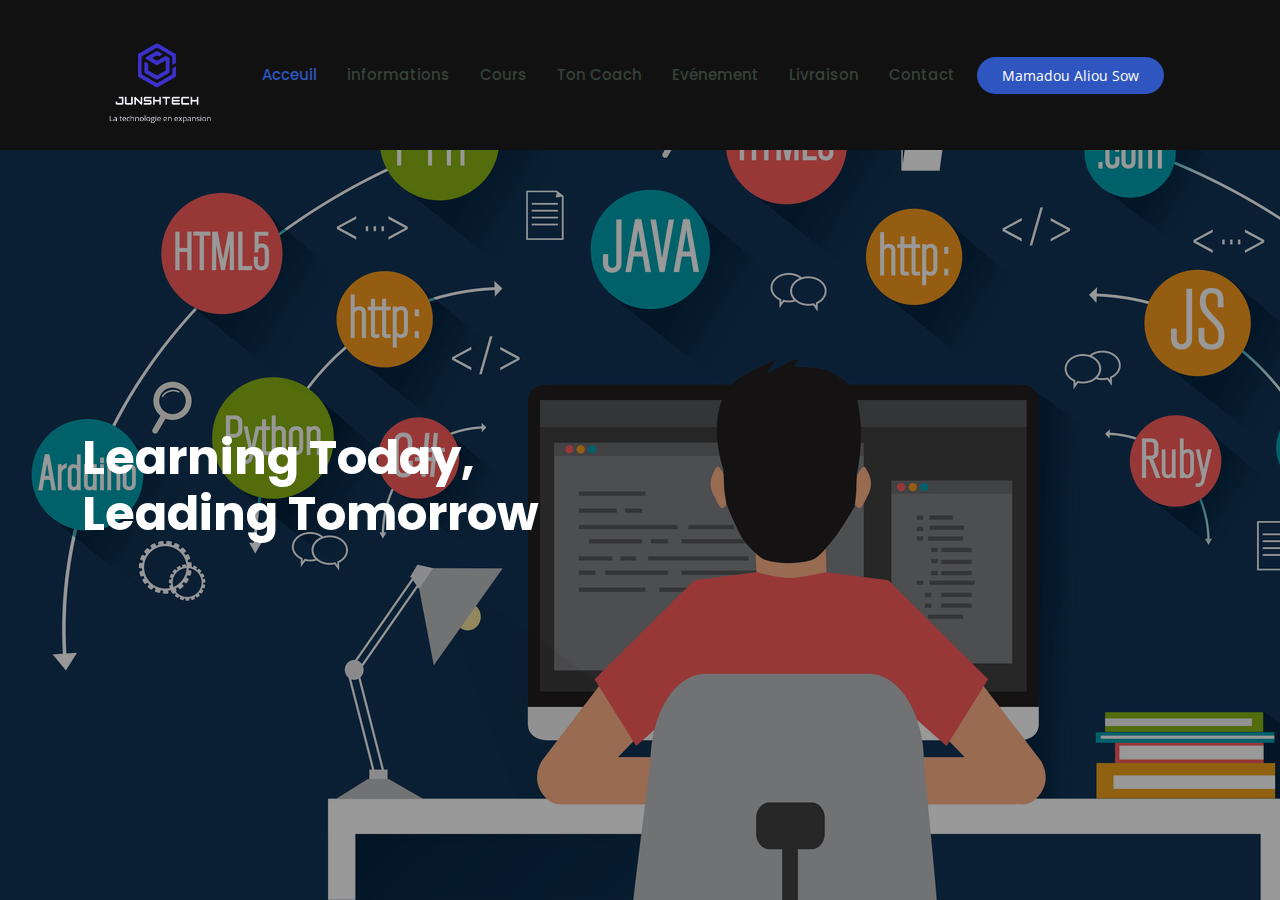
<file: index.html>
<!DOCTYPE html>
<html lang="en">

<head>
  <meta charset="utf-8">
  <meta content="width=device-width, initial-scale=1.0" name="viewport">

  <title>Junsh Academie</title>
  <meta content="" name="description">
  <meta content="" name="keywords">

  <!-- Favicons -->
  <link href="assets/img/JunshTech Logo.png" rel="icon">
  

  <!-- Google Fonts -->
  <link href="https://fonts.googleapis.com/css?family=Open+Sans:300,300i,400,400i,600,600i,700,700i|Raleway:300,300i,400,400i,500,500i,600,600i,700,700i|Poppins:300,300i,400,400i,500,500i,600,600i,700,700i" rel="stylesheet">

  <!-- Vendor CSS Files -->
  <link href="assets/vendor/animate.css/animate.min.css" rel="stylesheet">
  <link href="assets/vendor/aos/aos.css" rel="stylesheet">
  <link href="assets/vendor/bootstrap/css/bootstrap.min.css" rel="stylesheet">
  <link href="assets/vendor/bootstrap-icons/bootstrap-icons.css" rel="stylesheet">
  <link href="assets/vendor/boxicons/css/boxicons.min.css" rel="stylesheet">
  <link href="assets/vendor/remixicon/remixicon.css" rel="stylesheet">
  <link href="assets/vendor/swiper/swiper-bundle.min.css" rel="stylesheet">

  <!-- Template Main CSS File -->
  <link href="assets/css/style.css" rel="stylesheet">

  
</head>

<body>

  <!-- ======= Header ======= -->
  <header id="header" class="fixed-top ">
    <div class="container d-flex align-items-center"> 
      <h1 class="logo"><a href="index.html"><img src="assets/img/logo.png" alt="" class="img-fluid"></a></h1>   
      <nav id="navbar" class="navbar">
        <ul>
          <li><a class="active" href="index.html">Acceuil</a></li>
          <li><a href="about.html">informations</a></li>
          <li><a href="courses.html">Cours</a></li>
          <li><a href="trainers.html">Ton Coach</a></li>
          <li><a href="events.html">Evénement</a></li>
          <li><a href="livraison.html">Livraison</a></li>
          <li><a href="contact.html">Contact</a></li>
        </ul>
        <i class="bi bi-list mobile-nav-toggle"></i>
      </nav><!-- .navbar -->

      <a href="about.html" class="get-started-btn">Mamadou Aliou Sow</a>

    </div>
  </header><!-- End Header -->

  <!-- ======= Hero Section ======= -->
  <section id="hero" class="d-flex justify-content-center align-items-center">
    <div class="container position-relative" data-aos="zoom-in" data-aos-delay="100">
      <h1>Learning Today,<br>Leading Tomorrow</h1>
      
    </div>
  </section>
  <!-- End Hero -->

  <main id="main">

  <!-- Vendor JS Files -->
  <script src="assets/vendor/purecounter/purecounter.js"></script>
  <script src="assets/vendor/aos/aos.js"></script>
  <script src="assets/vendor/bootstrap/js/bootstrap.bundle.min.js"></script>
  <script src="assets/vendor/swiper/swiper-bundle.min.js"></script>
  <script src="assets/vendor/php-email-form/validate.js"></script>

  <!-- Template Main JS File -->
  <script src="assets/js/main.js"></script>

</body>

</html>
</file>
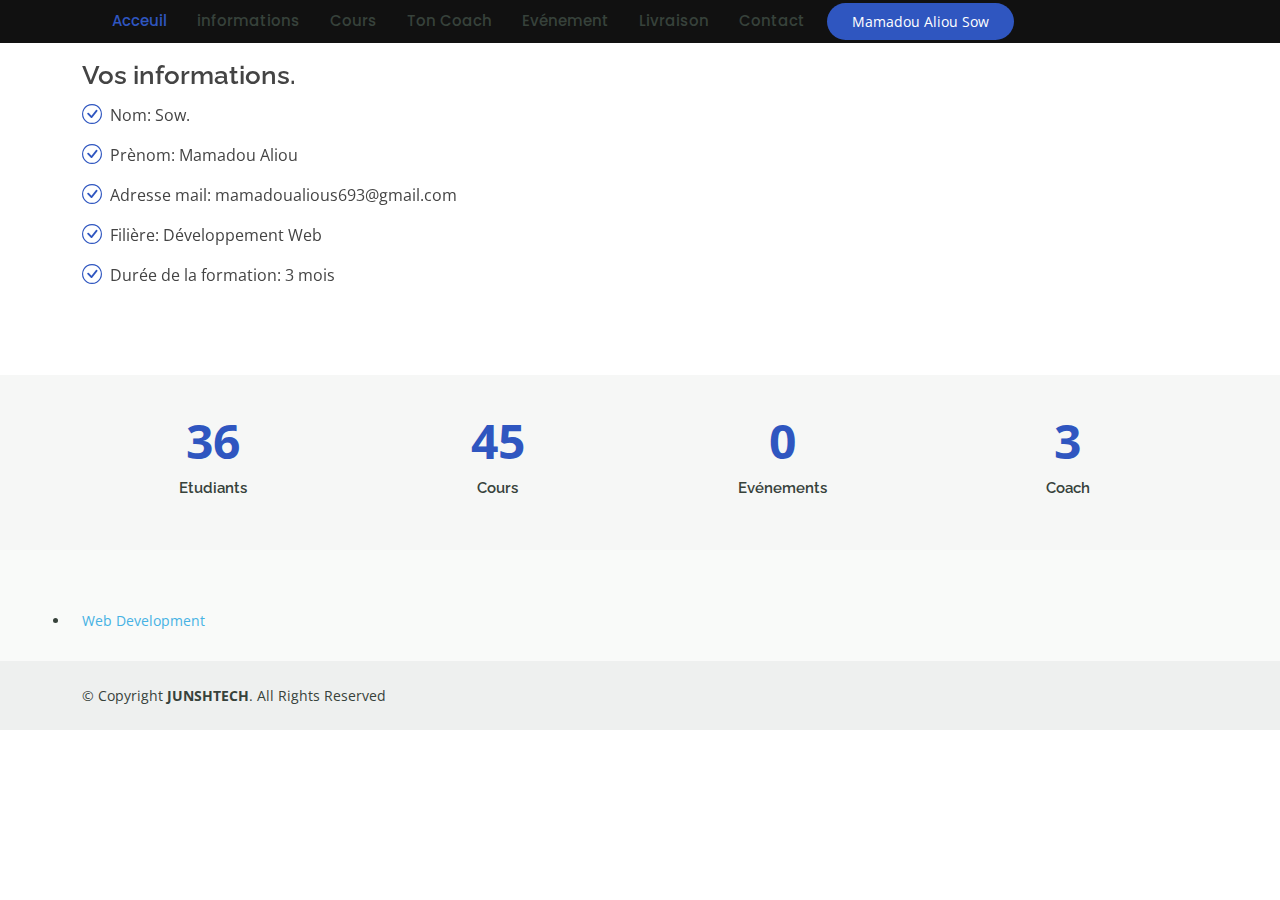
<file: about.html>
<!DOCTYPE html>
<html lang="en">

<head>
  <meta charset="utf-8">
  <meta content="width=device-width, initial-scale=1.0" name="viewport">

  <title>Informations</title>
  <meta content="" name="description">
  <meta content="" name="keywords">

  <!-- Favicons -->
  <link href="assets/img/JunshTech Logo.png" rel="icon">

  <!-- Google Fonts -->
  <link href="https://fonts.googleapis.com/css?family=Open+Sans:300,300i,400,400i,600,600i,700,700i|Raleway:300,300i,400,400i,500,500i,600,600i,700,700i|Poppins:300,300i,400,400i,500,500i,600,600i,700,700i" rel="stylesheet">

  <!-- Vendor CSS Files -->
  <link href="assets/vendor/animate.css/animate.min.css" rel="stylesheet">
  <link href="assets/vendor/aos/aos.css" rel="stylesheet">
  <link href="assets/vendor/bootstrap/css/bootstrap.min.css" rel="stylesheet">
  <link href="assets/vendor/bootstrap-icons/bootstrap-icons.css" rel="stylesheet">
  <link href="assets/vendor/boxicons/css/boxicons.min.css" rel="stylesheet">
  <link href="assets/vendor/remixicon/remixicon.css" rel="stylesheet">
  <link href="assets/vendor/swiper/swiper-bundle.min.css" rel="stylesheet">

  <!-- Template Main CSS File -->
  <link href="assets/css/style.css" rel="stylesheet">

  </head>

<body>

  <!-- ======= Header ======= -->
  <header id="header" class="fixed-top ">
    <div class="container d-flex align-items-center"> 
        
      <nav id="navbar" class="navbar">
        <ul>
          <li><a class="active" href="index.html">Acceuil</a></li>
          <li><a href="about.html">informations</a></li>
          <li><a href="courses.html">Cours</a></li>
          <li><a href="trainers.html">Ton Coach</a></li>
          <li><a href="events.html">Evénement</a></li>
          <li><a href="livraison.html">Livraison</a></li>
          <li><a href="contact.html">Contact</a></li>
        </ul>
        <i class="bi bi-list mobile-nav-toggle"></i>
      </nav><!-- .navbar -->

      <a href="about.html" class="get-started-btn">Mamadou Aliou Sow</a>

    </div>
  </header><!-- End Header -->

  <main id="main">
    

    <!-- ======= About Section ======= -->
    <section id="about" class="about">
      <div class="container" data-aos="fade-up">

        <div class="row">
          <div class="col-lg-6 order-1 order-lg-2" data-aos="fade-left" data-aos-delay="100">
            
          </div>
          <div class="col-lg-6 pt-4 pt-lg-0 order-2 order-lg-1 content">
            <h3>Vos informations.</h3>
            
            <ul>
              <li><i class="bi bi-check-circle"></i> Nom: Sow.</li>
              <li><i class="bi bi-check-circle"></i> Prènom: Mamadou Aliou</li>
              <li><i class="bi bi-check-circle"></i> Adresse mail: mamadoualious693@gmail.com</li>
              <li><i class="bi bi-check-circle"></i> Filière: Développement Web</li>
              <li><i class="bi bi-check-circle"></i> Durée de la formation: 3 mois</li>
            </ul>

          </div>
        </div>

      </div>
    </section><!-- End About Section -->

    <!-- ======= Counts Section ======= -->
    <section id="counts" class="counts section-bg">
      <div class="container">

        <div class="row counters">

          <div class="col-lg-3 col-6 text-center">
            <span data-purecounter-start="0" data-purecounter-end="50" data-purecounter-duration="1" class="purecounter"></span>
            <p>Etudiants</p>
          </div>

          <div class="col-lg-3 col-6 text-center">
            <span data-purecounter-start="0" data-purecounter-end="64" data-purecounter-duration="1" class="purecounter"></span>
            <p>Cours</p>
          </div>

          <div class="col-lg-3 col-6 text-center">
            <span data-purecounter-start="0" data-purecounter-end="0" data-purecounter-duration="1" class="purecounter"></span>
            <p>Evénements</p>
          </div>

          <div class="col-lg-3 col-6 text-center">
            <span data-purecounter-start="0" data-purecounter-end="04" data-purecounter-duration="1" class="purecounter"></span>
            <p>Coach</p>
          </div>

        </div>

      </div>
    </section><!-- End Counts Section -->


  </main><!-- End #main -->

  <!-- ======= Footer ======= -->
  <footer id="footer">

    <div class="footer-top">
      <div class="container">
        <div class="row">

              <li></i> <a href="#">Web Development</a></li>
             
            </ul>
          </div>
        </div>
      </div>
    </div>

    <div class="container d-md-flex py-4">

      <div class="me-md-auto text-center text-md-start">
        <div class="copyright">
          &copy; Copyright <strong><span>JUNSHTECH</span></strong>. All Rights Reserved
        </div>
       
      </div>
      
    </div>
  </footer>
  <!-- End Footer -->

  <div id="preloader"></div>
  <a href="#" class="back-to-top d-flex align-items-center justify-content-center"><i class="bi bi-arrow-up-short"></i></a>

  <!-- Vendor JS Files -->
  <script src="assets/vendor/purecounter/purecounter.js"></script>
  <script src="assets/vendor/aos/aos.js"></script>
  <script src="assets/vendor/bootstrap/js/bootstrap.bundle.min.js"></script>
  <script src="assets/vendor/swiper/swiper-bundle.min.js"></script>
  <script src="assets/vendor/php-email-form/validate.js"></script>

  <!-- Template Main JS File -->
  <script src="assets/js/main.js"></script>

</body>

</html>
</file>
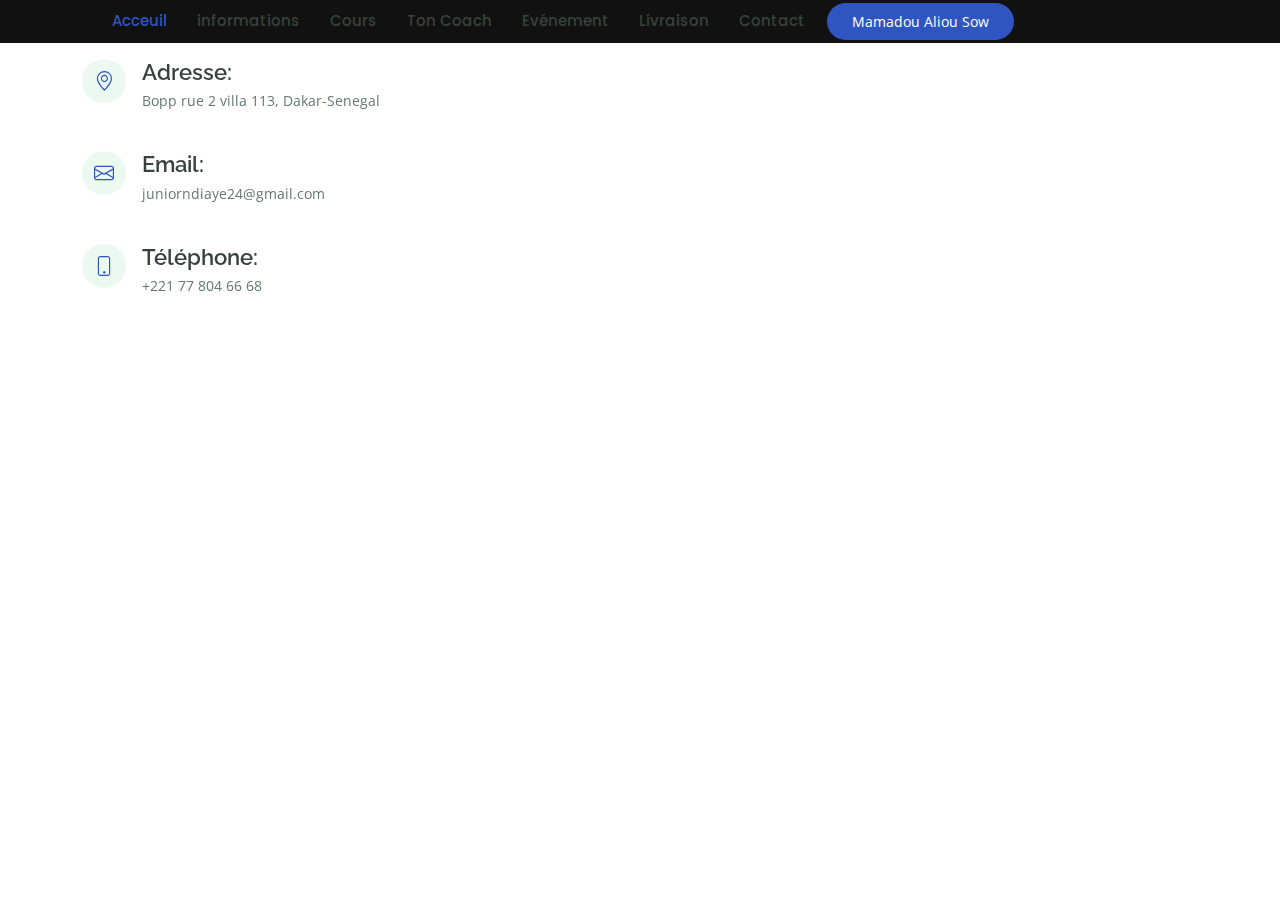
<file: contact.html>
<!DOCTYPE html>
<html lang="en">

<head>
  <meta charset="utf-8">
  <meta content="width=device-width, initial-scale=1.0" name="viewport">

  <title>Contacts</title>
  <meta content="" name="description">
  <meta content="" name="keywords">

  <!-- Favicons -->
  <link href="assets/img/JunshTech Logo.png" rel="icon">

  <!-- Google Fonts -->
  <link href="https://fonts.googleapis.com/css?family=Open+Sans:300,300i,400,400i,600,600i,700,700i|Raleway:300,300i,400,400i,500,500i,600,600i,700,700i|Poppins:300,300i,400,400i,500,500i,600,600i,700,700i" rel="stylesheet">

  <!-- Vendor CSS Files -->
  <link href="assets/vendor/animate.css/animate.min.css" rel="stylesheet">
  <link href="assets/vendor/aos/aos.css" rel="stylesheet">
  <link href="assets/vendor/bootstrap/css/bootstrap.min.css" rel="stylesheet">
  <link href="assets/vendor/bootstrap-icons/bootstrap-icons.css" rel="stylesheet">
  <link href="assets/vendor/boxicons/css/boxicons.min.css" rel="stylesheet">
  <link href="assets/vendor/remixicon/remixicon.css" rel="stylesheet">
  <link href="assets/vendor/swiper/swiper-bundle.min.css" rel="stylesheet">

  <!-- Template Main CSS File -->
  <link href="assets/css/style.css" rel="stylesheet">

  
</head>

<body>

  <!-- ======= Header ======= -->
  <header id="header" class="fixed-top ">
    <div class="container d-flex align-items-center"> 
      <nav id="navbar" class="navbar">
        <ul>
          <li><a class="active" href="index.html">Acceuil</a></li>
          <li><a href="about.html">informations</a></li>
          <li><a href="courses.html">Cours</a></li>
          <li><a href="trainers.html">Ton Coach</a></li>
          <li><a href="events.html">Evénement</a></li>
          <li><a href="livraison.html">Livraison</a></li>
          <li><a href="contact.html">Contact</a></li>
        </ul>
        <i class="bi bi-list mobile-nav-toggle"></i>
      </nav>
      <!-- .navbar -->

      <a href="about.html" class="get-started-btn">Mamadou Aliou Sow</a>

    </div>
  </header><!-- End Header -->

  <main id="main">

    <!-- ======= Contact Section ======= -->
    <section id="contact" class="contact">
      <div class="container" data-aos="fade-up">

        <div class="section-title">
          <h2>Contact</h2>
        </div>

        <div class="row">

          <div class="col-lg-5 d-flex align-items-stretch">
            <div class="info">
              <div class="address">
                <i class="bi bi-geo-alt"></i>
                <h4>Adresse:</h4>
                <p>Bopp rue 2 villa 113, Dakar-Senegal</p>
              </div>

              <div class="email">
                <i class="bi bi-envelope"></i>
                <h4>Email:</h4>
                <p>juniorndiaye24@gmail.com</p>
              </div>

              <div class="phone">
                <i class="bi bi-phone"></i>
                <h4>Téléphone:</h4>
                <p>+221 77 804 66 68</p>
              </div>

              <iframe src="https://www.google.com/maps/embed?pb=!1m18!1m12!1m3!1d964.7865802917431!2d-17.45043322718941!3d14.704316140322822!2m3!1f0!2f0!3f0!3m2!1i1024!2i768!4f13.1!3m3!1m2!1s0xec172ea2f953521%3A0x65c53f0b04f6fe6e!2zMTTCsDQyJzE2LjQiTiAxN8KwMjcnMDIuMSJX!5e0!3m2!1sfr!2ssn!4v1644578681383!5m2!1sfr!2ssn" frameborder="0" style="border:0; width: 100%; height: 290px;" allowfullscreen></iframe>
            </div>

          </div>

          

        </div>

      </div>
    </section><!-- End Contact Section -->
  <!-- Vendor JS Files -->
  <script src="assets/vendor/purecounter/purecounter.js"></script>
  <script src="assets/vendor/aos/aos.js"></script>
  <script src="assets/vendor/bootstrap/js/bootstrap.bundle.min.js"></script>
  <script src="assets/vendor/swiper/swiper-bundle.min.js"></script>
  <script src="assets/vendor/php-email-form/validate.js"></script>

  <!-- Template Main JS File -->
  <script src="assets/js/main.js"></script>

</body>

</html>
</file>
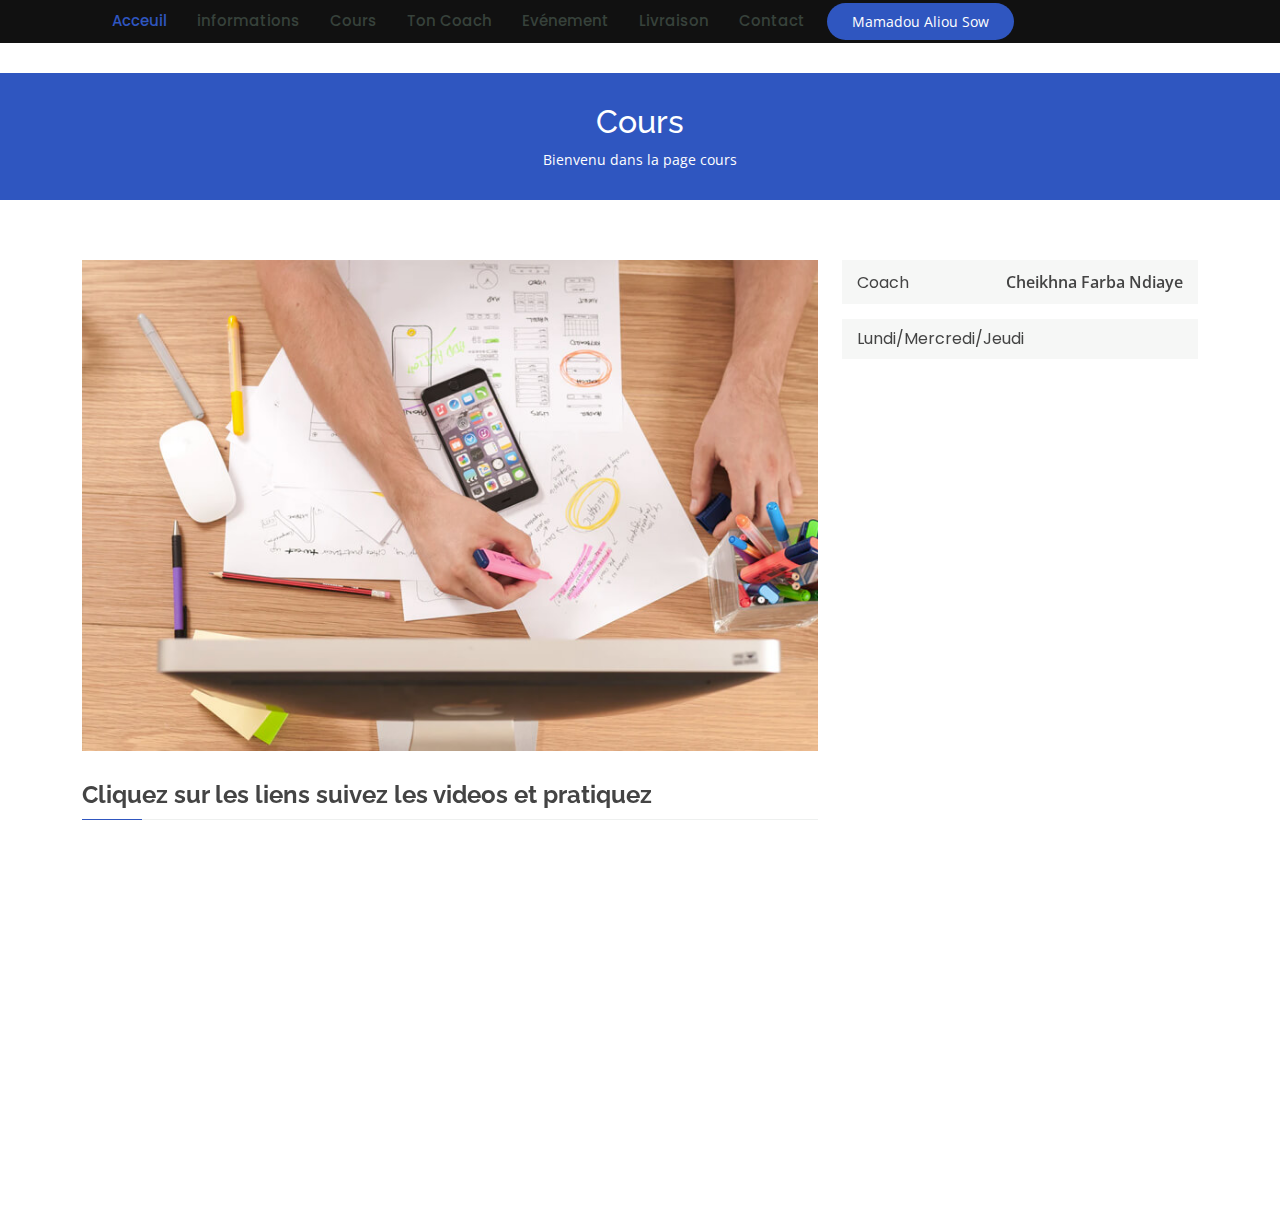
<file: course-details.html>
<!DOCTYPE html>
<html lang="en">

<head>
  <meta charset="utf-8">
  <meta content="width=device-width, initial-scale=1.0" name="viewport">

  <title>Cours</title>
  <meta content="" name="description">
  <meta content="" name="keywords">

  <!-- Favicons -->
  <link href="assets/img/JunshTech Logo.png" rel="icon">

  <!-- Google Fonts -->
  <link href="https://fonts.googleapis.com/css?family=Open+Sans:300,300i,400,400i,600,600i,700,700i|Raleway:300,300i,400,400i,500,500i,600,600i,700,700i|Poppins:300,300i,400,400i,500,500i,600,600i,700,700i" rel="stylesheet">

  <!-- Vendor CSS Files -->
  <link href="assets/vendor/animate.css/animate.min.css" rel="stylesheet">
  <link href="assets/vendor/aos/aos.css" rel="stylesheet">
  <link href="assets/vendor/bootstrap/css/bootstrap.min.css" rel="stylesheet">
  <link href="assets/vendor/bootstrap-icons/bootstrap-icons.css" rel="stylesheet">
  <link href="assets/vendor/boxicons/css/boxicons.min.css" rel="stylesheet">
  <link href="assets/vendor/remixicon/remixicon.css" rel="stylesheet">
  <link href="assets/vendor/swiper/swiper-bundle.min.css" rel="stylesheet">

  <!-- Template Main CSS File -->
  <link href="assets/css/style.css" rel="stylesheet">

  
</head>

<body>

  <!-- ======= Header ======= -->
  <header id="header" class="fixed-top ">
    <div class="container d-flex align-items-center"> 
      <nav id="navbar" class="navbar">
        <ul>
          <li><a class="active" href="index.html">Acceuil</a></li>
          <li><a href="about.html">informations</a></li>
          <li><a href="courses.html">Cours</a></li>
          <li><a href="trainers.html">Ton Coach</a></li>
          <li><a href="events.html">Evénement</a></li>
          <li><a href="livraison.html">Livraison</a></li>
          <li><a href="contact.html">Contact</a></li>
        </ul>
        <i class="bi bi-list mobile-nav-toggle"></i>
      </nav><!-- .navbar -->

      <a href="about.html" class="get-started-btn">Mamadou Aliou Sow</a>

    </div>
  </header><!-- End Header -->


  <main id="main">

    <!-- ======= Breadcrumbs ======= -->
    <div class="breadcrumbs" data-aos="fade-in">
      <div class="container">
        <h2>Cours</h2>
        <p>Bienvenu dans la page cours</p>
      </div>
    </div>
    <!-- End Breadcrumbs -->

    <!-- ======= Cource Details Section ======= -->
    <section id="course-details" class="course-details">
      <div class="container" data-aos="fade-up">

        <div class="row">
          <div class="col-lg-8">
            <img src="assets/img/course-details.jpg" class="img-fluid" alt="">
            <h3>Cliquez sur les liens suivez les videos et pratiquez</h3>
            
          </div>
          <div class="col-lg-4">

            <div class="course-info d-flex justify-content-between align-items-center">
              <h5>Coach</h5>
              <p>Cheikhna Farba Ndiaye</p>
            </div>

            <div class="course-info d-flex justify-content-between align-items-center">
              <h5>Lundi/Mercredi/Jeudi</h5>
             
            </div>

          </div>
        </div>

      </div>
    </section>
    <!-- End Cource Details Section -->

    <!-- ======= Cource Details Tabs Section ======= -->
    <section id="cource-details-tabs" class="cource-details-tabs">
      <div class="container" data-aos="fade-up">

        <div class="row">
          <div class="col-lg-3">
            <ul class="nav nav-tabs flex-column">
              <li class="nav-item">
                <a class="nav-link active show" data-bs-toggle="tab" href="#tab-1">Bases HTML</a>
              </li>
              <li class="nav-item">
                <a class="nav-link" data-bs-toggle="tab" href="#tab-2">Base en CSS</a>
              </li>
              <li class="nav-item">
                <a class="nav-link" data-bs-toggle="tab" href="#tab-3">Pratique HTML/CSS</a>
              </li>
              <li class="nav-item">
                <a class="nav-link" data-bs-toggle="tab" href="#tab-4">Bootstrap</a>
              </li>
              <li class="nav-item">
                <a class="nav-link" data-bs-toggle="tab" href="#tab-5">Pratique Général</a>
              </li>
            </ul>
          </div>
          <div class="col-lg-9 mt-4 mt-lg-0">
            <div class="tab-content">
              <div class="tab-pane active show" id="tab-1">
                <div class="row">
                  <div class="col-lg-8 details order-2 order-lg-1">
                    <h3>Cours sur les Bases de HTML5 et CSS3<br>
                     <p>Durée: 100h</p>
                     <p class="tity">  Suivre ce tutoriel et reproduire tous les exercices ; créer un quiz de 100 questions à la fin du cours</p> 
                    <a href="coursvid.html">Le cours</a>  </h3>
                  </div>
                  <div class="col-lg-4 text-center order-1 order-lg-2">
                    <img src="assets/img/course-details-tab-1.png" alt="" class="img-fluid">
                  </div>
                </div>
              </div>
              <div class="tab-pane" id="tab-2">
                <div class="row">
                  <div class="col-lg-8 details order-2 order-lg-1">
                    <h3>Apprendre le CSS au complet</h3>
                    <p class="fst-italic"> <a href="https://www.youtube.com/watch?v=HDobHQfbRbo">Le Cours au complet</a></p>
                  </div>
                  <div class="col-lg-4 text-center order-1 order-lg-2">
                    <img src="assets/img/course-details-tab-2.png" alt="" class="img-fluid">
                  </div>
                </div>
              </div>
              <div class="tab-pane" id="tab-3">
                <div class="row">
                  <div class="col-lg-8 details order-2 order-lg-1">
                    <h3>Excercer en Html/CSS</h3>
                    <p class="fst-italic"> <a href="https://www.bitdegree.org/courses/coding-for-beginners-space-doggos">Exercices</a> </p>
                    <p>A la fin de cet exercice vous serez en capacité de mieux coder avec les deux premier language de programmation.</p>
                  </div>
                  <div class="col-lg-4 text-center order-1 order-lg-2">
                    <img src="assets/img/course-details-tab-3.png" alt="" class="img-fluid">
                  </div>
                </div>
              </div>
              <!-- <div class="tab-pane" id="tab-4">
                <div class="row">
                  <div class="col-lg-8 details order-2 order-lg-1">
                    <h3>Fuga dolores inventore laboriosam ut est accusamus laboriosam dolore</h3>
                    <p class="fst-italic">Totam aperiam accusamus. Repellat consequuntur iure voluptas iure porro quis delectus</p>
                    <p>Eaque consequuntur consequuntur libero expedita in voluptas. Nostrum ipsam necessitatibus aliquam fugiat debitis quis velit. Eum ex maxime error in consequatur corporis atque. Eligendi asperiores sed qui veritatis aperiam quia a laborum inventore</p>
                  </div>
                  <div class="col-lg-4 text-center order-1 order-lg-2">
                    <img src="assets/img/course-details-tab-4.png" alt="" class="img-fluid">
                  </div>
                </div>
              </div> -->
              <!-- <div class="tab-pane" id="tab-5">
                <div class="row">
                  <div class="col-lg-8 details order-2 order-lg-1">
                    <h3>Est eveniet ipsam sindera pad rone matrelat sando reda</h3>
                    <p class="fst-italic">Omnis blanditiis saepe eos autem qui sunt debitis porro quia.</p>
                    <p>Exercitationem nostrum omnis. Ut reiciendis repudiandae minus. Omnis recusandae ut non quam ut quod eius qui. Ipsum quia odit vero atque qui quibusdam amet. Occaecati sed est sint aut vitae molestiae voluptate vel</p>
                  </div>
                  <div class="col-lg-4 text-center order-1 order-lg-2">
                    <img src="assets/img/course-details-tab-5.png" alt="" class="img-fluid">
                  </div>
                </div>
              </div> -->
            </div>
          </div>
        </div>

      </div>
    </section><!-- End Cource Details Tabs Section -->

  </main><!-- End #main -->

 
  <!-- Vendor JS Files -->
  <script src="assets/vendor/purecounter/purecounter.js"></script>
  <script src="assets/vendor/aos/aos.js"></script>
  <script src="assets/vendor/bootstrap/js/bootstrap.bundle.min.js"></script>
  <script src="assets/vendor/swiper/swiper-bundle.min.js"></script>
  <script src="assets/vendor/php-email-form/validate.js"></script>

  <!-- Template Main JS File -->
  <script src="assets/js/main.js"></script>

</body>

</html>
</file>
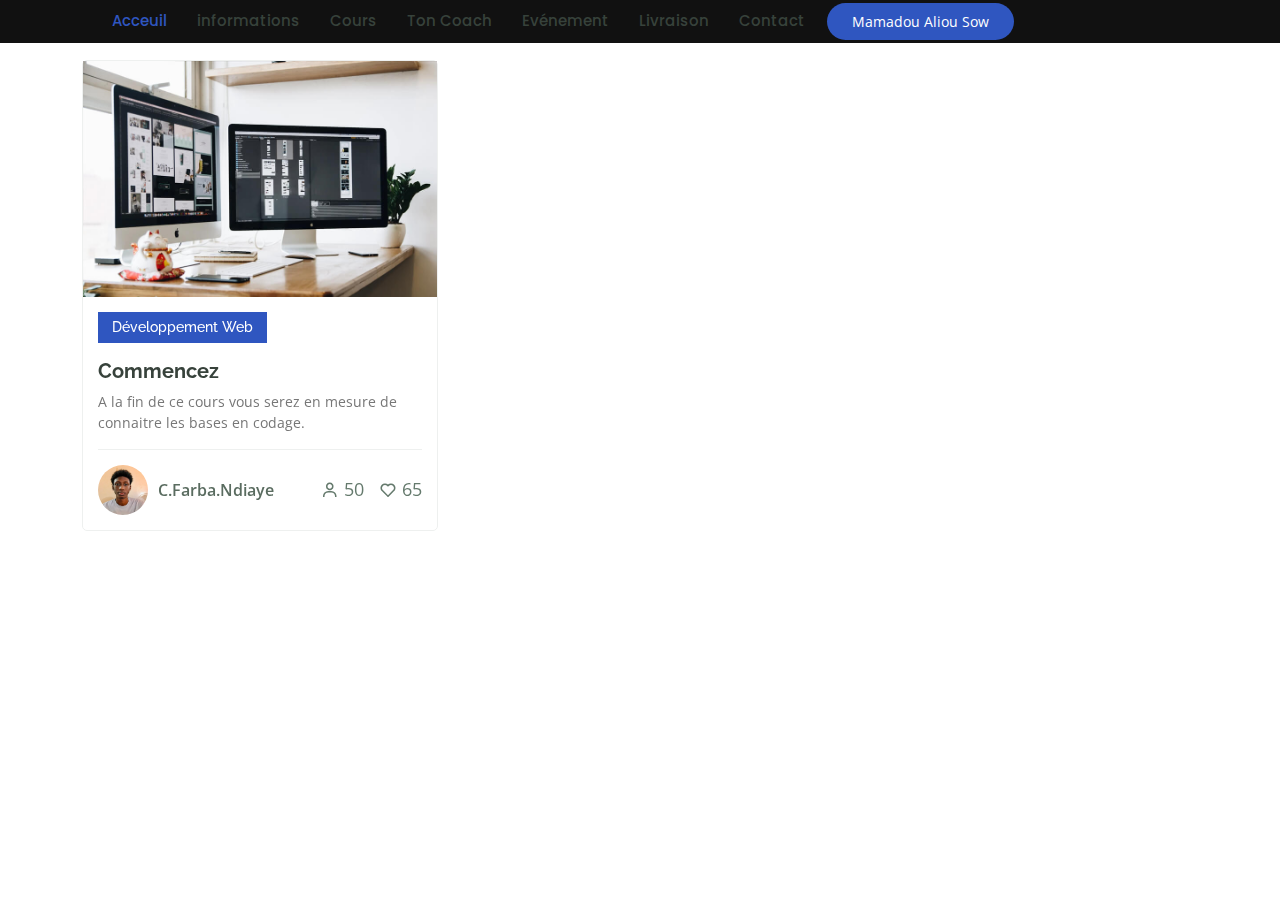
<file: courses.html>
<!DOCTYPE html>
<html lang="en">

<head>
  <meta charset="utf-8">
  <meta content="width=device-width, initial-scale=1.0" name="viewport">

  <title>Cours</title>
  <meta content="" name="description">
  <meta content="" name="keywords">

  <!-- Favicons -->
  <link href="assets/img/JunshTech Logo.png" rel="icon">

  <!-- Google Fonts -->
  <link href="https://fonts.googleapis.com/css?family=Open+Sans:300,300i,400,400i,600,600i,700,700i|Raleway:300,300i,400,400i,500,500i,600,600i,700,700i|Poppins:300,300i,400,400i,500,500i,600,600i,700,700i" rel="stylesheet">

  <!-- Vendor CSS Files -->
  <link href="assets/vendor/animate.css/animate.min.css" rel="stylesheet">
  <link href="assets/vendor/aos/aos.css" rel="stylesheet">
  <link href="assets/vendor/bootstrap/css/bootstrap.min.css" rel="stylesheet">
  <link href="assets/vendor/bootstrap-icons/bootstrap-icons.css" rel="stylesheet">
  <link href="assets/vendor/boxicons/css/boxicons.min.css" rel="stylesheet">
  <link href="assets/vendor/remixicon/remixicon.css" rel="stylesheet">
  <link href="assets/vendor/swiper/swiper-bundle.min.css" rel="stylesheet">

  <!-- Template Main CSS File -->
  <link href="assets/css/style.css" rel="stylesheet">

  
</head>

<body>

  <!-- ======= Header ======= -->
  <header id="header" class="fixed-top ">
    <div class="container d-flex align-items-center"> 
      <nav id="navbar" class="navbar">
        <ul>
          <li><a class="active" href="index.html">Acceuil</a></li>
          <li><a href="about.html">informations</a></li>
          <li><a href="courses.html">Cours</a></li>
          <li><a href="trainers.html">Ton Coach</a></li>
          <li><a href="events.html">Evénement</a></li>
          <li><a href="livraison.html">Livraison</a></li>
          <li><a href="contact.html">Contact</a></li>
        </ul>
        <i class="bi bi-list mobile-nav-toggle"></i>
      </nav><!-- .navbar -->

      <a href="about.html" class="get-started-btn">Mamadou Aliou Sow</a>

    </div>
  </header><!-- End Header -->

  <main id="main" data-aos="fade-in">

    <!-- ======= Courses Section ======= -->
    <section id="courses" class="courses">
      <div class="container" data-aos="fade-up">

        <div class="row" data-aos="zoom-in" data-aos-delay="100">

          <div class="col-lg-4 col-md-6 d-flex align-items-stretch">
            <div class="course-item">
              <img src="assets/img/course-1.jpg" class="img-fluid" alt="...">
              <div class="course-content">
                <div class="d-flex justify-content-between align-items-center mb-3">
                  <h4>Développement Web</h4>
                 
                </div>

                <h3><a href="course-details.html">Commencez</a></h3>
                <p>A la fin de ce cours vous serez en mesure de connaitre les bases en codage.</p>
                <div class="trainer d-flex justify-content-between align-items-center">
                  <div class="trainer-profile d-flex align-items-center">
                    <img src="assets/img/trainers/trainer-1.jpg" class="img-fluid" alt="">
                    <span>C.Farba.Ndiaye</span>
                  </div>
                  <div class="trainer-rank d-flex align-items-center">
                    <i class="bx bx-user"></i>&nbsp;50
                    &nbsp;&nbsp;
                    <i class="bx bx-heart"></i>&nbsp;65
                  </div>
                </div>
              </div>
            </div>
          </div> <!-- End Course Item-->

         
  <!-- Vendor JS Files -->
  <script src="assets/vendor/purecounter/purecounter.js"></script>
  <script src="assets/vendor/aos/aos.js"></script>
  <script src="assets/vendor/bootstrap/js/bootstrap.bundle.min.js"></script>
  <script src="assets/vendor/swiper/swiper-bundle.min.js"></script>
  <script src="assets/vendor/php-email-form/validate.js"></script>

  <!-- Template Main JS File -->
  <script src="assets/js/main.js"></script>

</body>

</html>
</file>
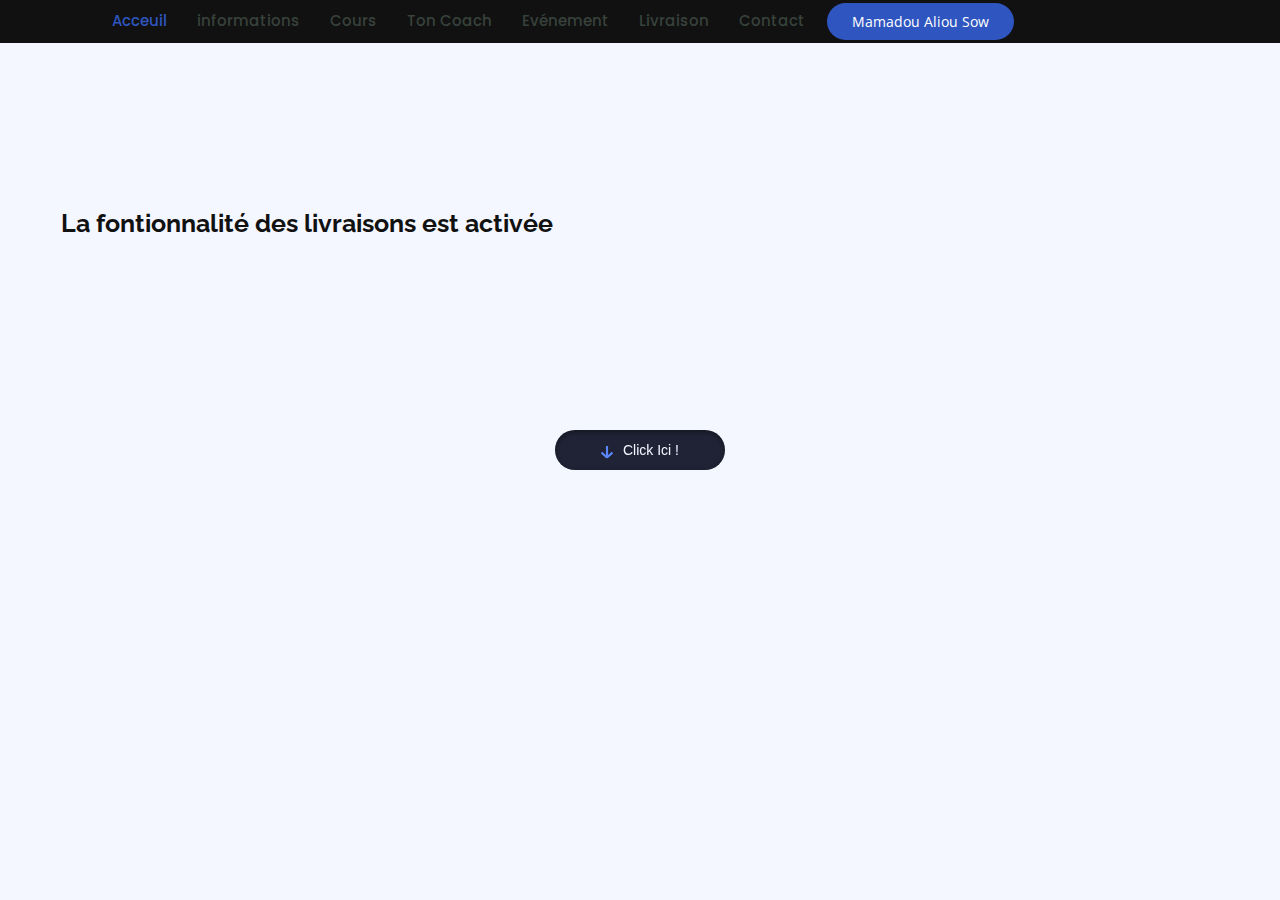
<file: livraison.html>
<!DOCTYPE html>
<html lang="en">

<head>
  <meta charset="utf-8">
  <meta content="width=device-width, initial-scale=1.0" name="viewport">
  <title>Livraison</title>
  <meta content="" name="description">
  <meta content="" name="keywords">
  <link href="assets/img/JunshTech Logo.png" rel="icon">
  <link href="https://fonts.googleapis.com/css?family=Open+Sans:300,300i,400,400i,600,600i,700,700i|Raleway:300,300i,400,400i,500,500i,600,600i,700,700i|Poppins:300,300i,400,400i,500,500i,600,600i,700,700i" rel="stylesheet">
  <link href="assets/vendor/animate.css/animate.min.css" rel="stylesheet">
  <link href="assets/vendor/aos/aos.css" rel="stylesheet">
  <link href="assets/vendor/bootstrap/css/bootstrap.min.css" rel="stylesheet">
  <link href="assets/vendor/bootstrap-icons/bootstrap-icons.css" rel="stylesheet">
  <link href="assets/vendor/boxicons/css/boxicons.min.css" rel="stylesheet">
  <link href="assets/vendor/remixicon/remixicon.css" rel="stylesheet">
  <link href="assets/vendor/swiper/swiper-bundle.min.css" rel="stylesheet">
  <link href="assets/css/style.css" rel="stylesheet">
</head>

<body>

  <!-- ======= Header ======= -->
  <header id="header" class="fixed-top ">
    <div class="container d-flex align-items-center"> 
      <nav id="navbar" class="navbar">
        <ul>
          <li><a class="active" href="index.html">Acceuil</a></li>
          <li><a href="about.html">informations</a></li>
          <li><a href="courses.html">Cours</a></li>
          <li><a href="trainers.html">Ton Coach</a></li>
          <li><a href="events.html">Evénement</a></li>
          <li><a href="livraison.html">Livraison</a></li>
          <li><a href="contact.html">Contact</a></li>
        </ul>
        <i class="bi bi-list mobile-nav-toggle"></i>
      </nav>
      <!-- .navbar -->

      <a href="about.html" class="get-started-btn">Mamadou Aliou Sow</a>

    </div>
  </header><!-- End Header -->
 <main id="main"></main>
 
    <h1 class="cet">La fontionnalité des livraisons est activée <br> </h1>
    <a href="https://junshmailwithfiles.000webhostapp.com/">
    <button id="button" type="submit" class="ready" onclick="clickButton();">
      <div class="message submitMessage">
        <svg xmlns="http://www.w3.org/2000/svg" viewBox="0 0 13 12.2">
          <polyline stroke="currentColor" points="2,7.1 6.5,11.1 11,7.1 "/>
          <line stroke="currentColor" x1="6.5" y1="1.2" x2="6.5" y2="10.3"/>
        </svg> <span class="button-text">Click Ici !</span>
      </div>
      
      <div class="message loadingMessage">
        <svg xmlns="http://www.w3.org/2000/svg" viewBox="0 0 19 17">
          <circle class="loadingCircle" cx="2.2" cy="10" r="1.6"/>
          <circle class="loadingCircle" cx="9.5" cy="10" r="1.6"/>
          <circle class="loadingCircle" cx="16.8" cy="10" r="1.6"/>
        </svg>
      </div>
      
      <div class="message successMessage">
        <svg xmlns="http://www.w3.org/2000/svg" viewBox="0 0 13 11">
          <polyline stroke="currentColor" points="1.4,5.8 5.1,9.5 11.6,2.1 "/>
        </svg> <span class="button-text">Success</span>
      </div>
    </button>
  </a>
    <canvas id="canvas"></canvas>



<style>
    .cet{
        padding-top: 15%;
    }
@keyframes loading {
  0% {
    cy: 10;
  }
  25% {
    cy: 3;
  }
  50% {
    cy: 10;
  }
}
body {
  -webkit-font-smoothing: antialiased;
  background-color: #f4f7ff;
}

canvas {
  height: 100vh;
  pointer-events: none;
  position: fixed;
  width: 100%;
  z-index: 2;
}

button {
  background: none;
  border: none;
  color: #f4f7ff;
  cursor: pointer;
  font-family: 'Roboto', Arial;
  font-size: 14px;
  font-weight: 500;
  height: 40px;
  left: 50%;
  outline: none;
  overflow: hidden;
  padding: 0 10px;
  position: fixed;
  top: 50%;
  transform: translate(-50%, -50%);
  width: 190px;
  z-index: 1;
}
button::before {
  background: #1f2335;
  border-radius: 50px;
  box-shadow: 0 2px 5px rgba(0, 0, 0, 0.4) inset;
  content: '';
  display: block;
  height: 100%;
  margin: 0 auto;
  position: relative;
  transition: width 0.2s cubic-bezier(0.39, 1.86, 0.64, 1) 0.3s;
  width: 100%;
}

button.ready .submitMessage svg {
  opacity: 1;
  top: 1px;
  transition: top .4s ease 600ms, opacity .3s linear 600ms;
}
button.ready .submitMessage .button-text span {
  top: 0;
  opacity: 1;
  transition: all 0.2s ease calc(var(--dr) + 600ms);
}

button.loading::before {
  transition: width .3s ease;
  width: 80%;
}
button.loading .loadingMessage {
  opacity: 1;
}
button.loading .loadingCircle {
  animation-duration: 1s;
  animation-iteration-count: infinite;
  animation-name: loading;
  cy: 10;
}

button.complete .submitMessage svg {
  top: -30px;
  transition: none;
}
button.complete .submitMessage .button-text span {
  top: -8px;
  transition: none;
}
button.complete .loadingMessage {
  top: 80px;
}
button.complete .successMessage .button-text span {
  left: 0;
  opacity: 1;
  transition: all 0.2s ease calc(var(--d) + 1000ms);
}
button.complete .successMessage svg {
  stroke-dashoffset: 0;
  transition: stroke-dashoffset .3s ease-in-out 1.4s;
}

.button-text span {
  opacity: 0;
  position: relative;
}

.message {
  left: 50%;
  position: absolute;
  top: 50%;
  transform: translate(-50%, -50%);
  width: 100%;
}

.message svg {
  display: inline-block;
  fill: none;
  margin-right: 5px;
  stroke-linecap: round;
  stroke-linejoin: round;
  stroke-width: 2;
}

.submitMessage .button-text span {
  top: 8px;
  transition: all 0.2s ease var(--d);
}
.submitMessage svg {
  color: #5c86ff;
  margin-left: -1px;
  opacity: 0;
  position: relative;
  top: 30px;
  transition: top .4s ease, opacity .3s linear;
  width: 14px;
}

.loadingMessage {
  opacity: 0;
  transition: opacity 0.3s linear 0.3s, top 0.4s cubic-bezier(0.22, 0, 0.41, -0.57);
}
.loadingMessage svg {
  fill: #5c86ff;
  margin: 0;
  width: 22px;
}

.successMessage .button-text span {
  left: 5px;
  transition: all 0.2s ease var(--dr);
}
.successMessage svg {
  color: #5cffa1;
  stroke-dasharray: 20;
  stroke-dashoffset: 20;
  transition: stroke-dashoffset .3s ease-in-out;
  width: 14px;
}

.loadingCircle:nth-child(2) {
  animation-delay: 0.1s;
}

.loadingCircle:nth-child(3) {
  animation-delay: 0.2s;
}
</style>
   
</body>
<script>
  const button = document.getElementById('button');
		var disabled = false;
		const canvas = document.getElementById('canvas');
		const ctx = canvas.getContext('2d');
		canvas.width = window.innerWidth;
		canvas.height = window.innerHeight;
		let cx = ctx.canvas.width / 2;
		let cy = ctx.canvas.height / 2;

		// add Confetti/Sequince objects to arrays to draw them
		let confetti = [];
		let sequins = [];

		// ammount to add on each button press
		const confettiCount = 20;
		const sequinCount = 10;

		// "physics" variables
		const gravityConfetti = 0.3;
		const gravitySequins = 0.55;
		const dragConfetti = 0.075;
		const dragSequins = 0.02;
		const terminalVelocity = 3;

		// colors, back side is darker for confetti flipping
		const colors = [
		  { front : '#7b5cff', back: '#6245e0' }, // Purple
		  { front : '#b3c7ff', back: '#8fa5e5' }, // Light Blue
		  { front : '#5c86ff', back: '#345dd1' }  // Darker Blue
		];

		// helper function to pick a random number within a range
		randomRange = (min, max) => Math.random() * (max - min) + min;

		// helper function to get initial velocities for confetti
		// this weighted spread helps the confetti look more realistic
		initConfettoVelocity = (xRange, yRange) => {
		  const x = randomRange(xRange[0], xRange[1]);
		  const range = yRange[1] - yRange[0] + 1;
		  let y = yRange[1] - Math.abs(randomRange(0, range) + randomRange(0, range) - range);
		  if (y >= yRange[1] - 1) {
		    // Occasional confetto goes higher than the max
		    y += (Math.random() < .25) ? randomRange(1, 3) : 0;
		  }
		  return {x: x, y: -y};
		}

		// Confetto Class
		function Confetto() {
		  this.randomModifier = randomRange(0, 99);
		  this.color = colors[Math.floor(randomRange(0, colors.length))];
		  this.dimensions = {
		    x: randomRange(5, 9),
		    y: randomRange(8, 15),
		  };
		  this.position = {
		    x: randomRange(canvas.width/2 - button.offsetWidth/4, canvas.width/2 + button.offsetWidth/4),
		    y: randomRange(canvas.height/2 + button.offsetHeight/2 + 8, canvas.height/2 + (1.5 * button.offsetHeight) - 8),
		  };
		  this.rotation = randomRange(0, 2 * Math.PI);
		  this.scale = {
		    x: 1,
		    y: 1,
		  };
		  this.velocity = initConfettoVelocity([-9, 9], [6, 11]);
		}
		Confetto.prototype.update = function() {
		  // apply forces to velocity
		  this.velocity.x -= this.velocity.x * dragConfetti;
		  this.velocity.y = Math.min(this.velocity.y + gravityConfetti, terminalVelocity);
		  this.velocity.x += Math.random() > 0.5 ? Math.random() : -Math.random();
		  
		  // set position
		  this.position.x += this.velocity.x;
		  this.position.y += this.velocity.y;

		  // spin confetto by scaling y and set the color, .09 just slows cosine frequency
		  this.scale.y = Math.cos((this.position.y + this.randomModifier) * 0.09);    
		}

		// Sequin Class
		function Sequin() {
		  this.color = colors[Math.floor(randomRange(0, colors.length))].back,
		  this.radius = randomRange(1, 2),
		  this.position = {
		    x: randomRange(canvas.width/2 - button.offsetWidth/3, canvas.width/2 + button.offsetWidth/3),
		    y: randomRange(canvas.height/2 + button.offsetHeight/2 + 8, canvas.height/2 + (1.5 * button.offsetHeight) - 8),
		  },
		  this.velocity = {
		    x: randomRange(-6, 6),
		    y: randomRange(-8, -12)
		  }
		}
		Sequin.prototype.update = function() {
		  // apply forces to velocity
		  this.velocity.x -= this.velocity.x * dragSequins;
		  this.velocity.y = this.velocity.y + gravitySequins;
		  
		  // set position
		  this.position.x += this.velocity.x;
		  this.position.y += this.velocity.y;
		}

		// add elements to arrays to be drawn
		initBurst = () => {
		  for (let i = 0; i < confettiCount; i++) {
		    confetti.push(new Confetto());
		  }
		  for (let i = 0; i < sequinCount; i++) {
		    sequins.push(new Sequin());
		  }
		}

		// draws the elements on the canvas
		render = () => {
		  ctx.clearRect(0, 0, canvas.width, canvas.height);
		  
		  confetti.forEach((confetto, index) => {
		    let width = (confetto.dimensions.x * confetto.scale.x);
		    let height = (confetto.dimensions.y * confetto.scale.y);
		    
		    // move canvas to position and rotate
		    ctx.translate(confetto.position.x, confetto.position.y);
		    ctx.rotate(confetto.rotation);

		    // update confetto "physics" values
		    confetto.update();
		    
		    // get front or back fill color
		    ctx.fillStyle = confetto.scale.y > 0 ? confetto.color.front : confetto.color.back;
		    
		    // draw confetto
		    ctx.fillRect(-width / 2, -height / 2, width, height);
		    
		    // reset transform matrix
		    ctx.setTransform(1, 0, 0, 1, 0, 0);

		    // clear rectangle where button cuts off
		    if (confetto.velocity.y < 0) {
		      ctx.clearRect(canvas.width/2 - button.offsetWidth/2, canvas.height/2 + button.offsetHeight/2, button.offsetWidth, button.offsetHeight);
		    }
		  })

		  sequins.forEach((sequin, index) => {  
		    // move canvas to position
		    ctx.translate(sequin.position.x, sequin.position.y);
		    
		    // update sequin "physics" values
		    sequin.update();
		    
		    // set the color
		    ctx.fillStyle = sequin.color;
		    
		    // draw sequin
		    ctx.beginPath();
		    ctx.arc(0, 0, sequin.radius, 0, 2 * Math.PI);
		    ctx.fill();

		    // reset transform matrix
		    ctx.setTransform(1, 0, 0, 1, 0, 0);

		    // clear rectangle where button cuts off
		    if (sequin.velocity.y < 0) {
		      ctx.clearRect(canvas.width/2 - button.offsetWidth/2, canvas.height/2 + button.offsetHeight/2, button.offsetWidth, button.offsetHeight);
		    }
		  })

		  // remove confetti and sequins that fall off the screen
		  // must be done in seperate loops to avoid noticeable flickering
		  confetti.forEach((confetto, index) => {
		    if (confetto.position.y >= canvas.height) confetti.splice(index, 1);
		  });
		  sequins.forEach((sequin, index) => {
		    if (sequin.position.y >= canvas.height) sequins.splice(index, 1);
		  });

		  window.requestAnimationFrame(render);
		}

		// cycle through button states when clicked
		clickButton = () => {
		  if (!disabled) {
		    disabled = true;
		    // Loading stage
		    button.classList.add('loading');
		    button.classList.remove('ready');
		    setTimeout(() => {
		      // Completed stage
		      button.classList.add('complete');
		      button.classList.remove('loading');
		      setTimeout(() => {
		        window.initBurst();
		        setTimeout(() => {
		          // Reset button so user can select it again
		          disabled = false;
		          button.classList.add('ready');
		          button.classList.remove('complete');
		        }, 4000);
		      }, 320);
		    }, 1800);
		  }
		}

		// re-init canvas if the window size changes
		resizeCanvas = () => {
		  canvas.width = window.innerWidth;
		  canvas.height = window.innerHeight;
		  cx = ctx.canvas.width / 2;
		  cy = ctx.canvas.height / 2;
		}

		// resize listenter
		window.addEventListener('resize', () => {
		  resizeCanvas();
		});

		// click button on spacebar or return keypress
		document.body.onkeyup = (e) => {
		  if (e.keyCode == 13 || e.keyCode == 32) {
		    clickButton();
		  }
		}

		// Set up button text transition timings on page load
		textElements = button.querySelectorAll('.button-text');
		textElements.forEach((element) => {
		  characters = element.innerText.split('');
		  let characterHTML = '';
		  characters.forEach((letter, index) => {
		    characterHTML += `<span class="char${index}" style="--d:${index * 30}ms; --dr:${(characters.length - index - 1) * 30}ms;">${letter}</span>`;
		  })
		  element.innerHTML = characterHTML;
		})

		// kick off the render loop
		render();
</script>

<script src="assets/vendor/purecounter/purecounter.js"></script>
  <script src="assets/vendor/aos/aos.js"></script>
  <script src="assets/vendor/bootstrap/js/bootstrap.bundle.min.js"></script>
  <script src="assets/vendor/swiper/swiper-bundle.min.js"></script>
  <script src="assets/vendor/php-email-form/validate.js"></script>

  <!-- Template Main JS File -->
  <script src="assets/js/main.js"></script>
</html>
</file>
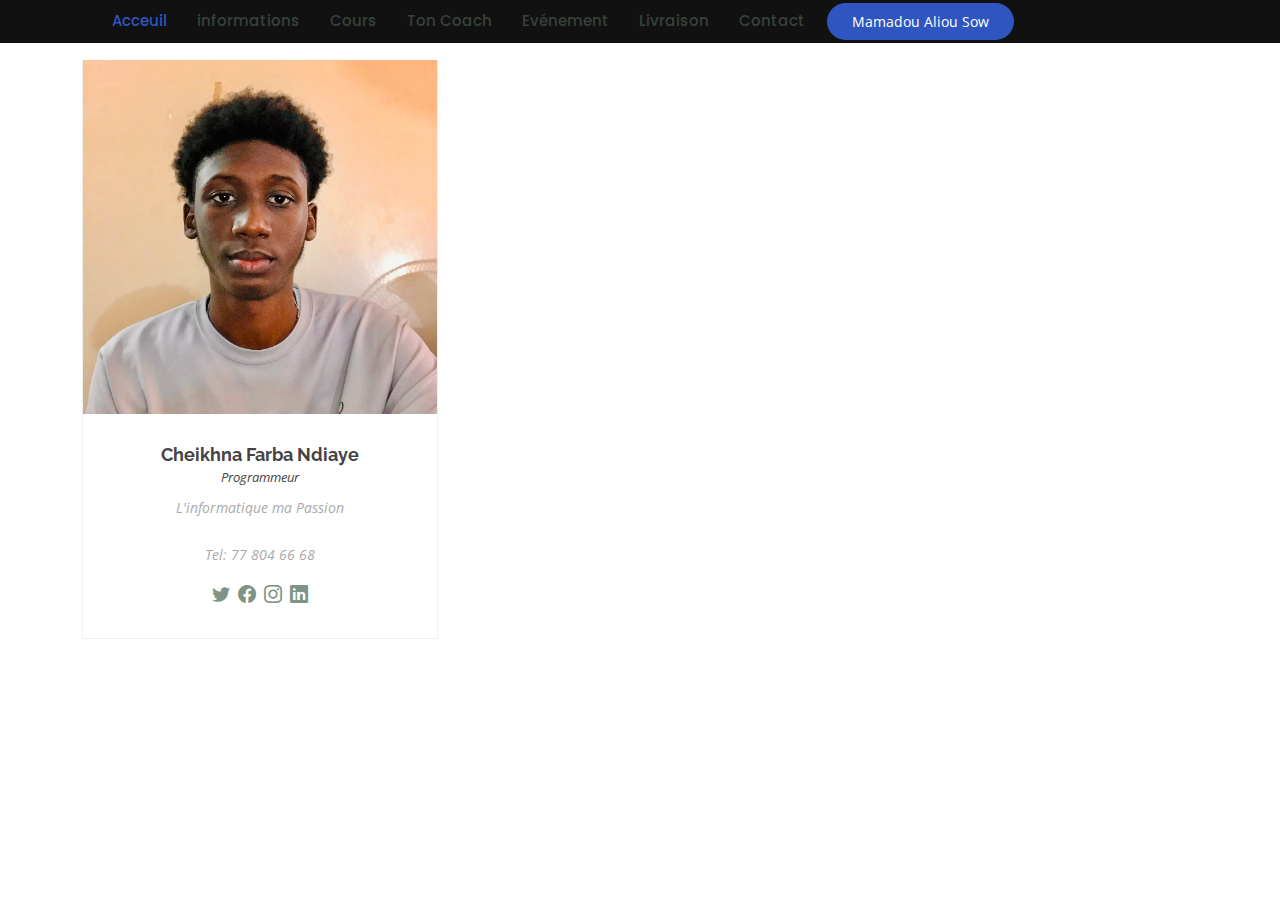
<file: trainers.html>
<!DOCTYPE html>
<html lang="en">

<head>
  <meta charset="utf-8">
  <meta content="width=device-width, initial-scale=1.0" name="viewport">

  <title>Coach</title>
  <meta content="" name="description">
  <meta content="" name="keywords">

  <!-- Favicons -->
  <link href="assets/img/JunshTech Logo.png" rel="icon">

  <!-- Google Fonts -->
  <link href="https://fonts.googleapis.com/css?family=Open+Sans:300,300i,400,400i,600,600i,700,700i|Raleway:300,300i,400,400i,500,500i,600,600i,700,700i|Poppins:300,300i,400,400i,500,500i,600,600i,700,700i" rel="stylesheet">

  <!-- Vendor CSS Files -->
  <link href="assets/vendor/animate.css/animate.min.css" rel="stylesheet">
  <link href="assets/vendor/aos/aos.css" rel="stylesheet">
  <link href="assets/vendor/bootstrap/css/bootstrap.min.css" rel="stylesheet">
  <link href="assets/vendor/bootstrap-icons/bootstrap-icons.css" rel="stylesheet">
  <link href="assets/vendor/boxicons/css/boxicons.min.css" rel="stylesheet">
  <link href="assets/vendor/remixicon/remixicon.css" rel="stylesheet">
  <link href="assets/vendor/swiper/swiper-bundle.min.css" rel="stylesheet">

  <!-- Template Main CSS File -->
  <link href="assets/css/style.css" rel="stylesheet">

  <!-- =======================================================
  * Template Name: Mentor - v4.7.0
  * Template URL: https://bootstrapmade.com/mentor-free-education-bootstrap-theme/
  * Author: BootstrapMade.com
  * License: https://bootstrapmade.com/license/
  ======================================================== -->
</head>

<body>

  <!-- ======= Header ======= -->
  <header id="header" class="fixed-top ">
    <div class="container d-flex align-items-center"> 
      <nav id="navbar" class="navbar">
        <ul>
          <li><a class="active" href="index.html">Acceuil</a></li>
          <li><a href="about.html">informations</a></li>
          <li><a href="courses.html">Cours</a></li>
          <li><a href="trainers.html">Ton Coach</a></li>
          <li><a href="events.html">Evénement</a></li>
          <li><a href="livraison.html">Livraison</a></li>
          <li><a href="contact.html">Contact</a></li>
        </ul>
        <i class="bi bi-list mobile-nav-toggle"></i>
      </nav><!-- .navbar -->

      <a href="about.html" class="get-started-btn">Mamadou Aliou Sow</a>

    </div>
  </header><!-- End Header -->

  <main id="main" data-aos="fade-in">

   

    <!-- ======= Trainers Section ======= -->
    <section id="trainers" class="trainers">
      <div class="container" data-aos="fade-up">

        <div class="row" data-aos="zoom-in" data-aos-delay="100">
          <div class="col-lg-4 col-md-6 d-flex align-items-stretch">
            <div class="member">
              <img src="assets/img/trainers/trainer-1.jpg" class="img-fluid" alt="">
              <div class="member-content">
                <h4>Cheikhna Farba Ndiaye</h4>
                <span>Programmeur</span>
                <p>
                  L'informatique ma Passion
                </p>
                <p>
                  Tel: 77 804 66 68
                </p>
                <div class="social">
                  <a href=""><i class="bi bi-twitter"></i></a>
                  <a href=""><i class="bi bi-facebook"></i></a>
                  <a href=""><i class="bi bi-instagram"></i></a>
                  <a href=""><i class="bi bi-linkedin"></i></a>
                </div>
              </div>
            </div>
          </div>

         
  <!-- Vendor JS Files -->
  <script src="assets/vendor/purecounter/purecounter.js"></script>
  <script src="assets/vendor/aos/aos.js"></script>
  <script src="assets/vendor/bootstrap/js/bootstrap.bundle.min.js"></script>
  <script src="assets/vendor/swiper/swiper-bundle.min.js"></script>
  <script src="assets/vendor/php-email-form/validate.js"></script>

  <!-- Template Main JS File -->
  <script src="assets/js/main.js"></script>

</body>

</html>
</file>
<file: assets/css/style.css>
body {
  font-family: "Open Sans", sans-serif;
  color: #444444;
}


a {
  color: #47b2e4;
  text-decoration: none;
}

a:hover {
  color: #73c5eb;
  text-decoration: none;
  
}

h1, h2, h3, h4, h5, h6 {
  font-family: "Raleway", sans-serif;
}

/*--------------------------------------------------------------
# Back to top button
--------------------------------------------------------------*/
.back-to-top {
  position: fixed;
  visibility: hidden;
  opacity: 0;
  right: 15px;
  bottom: 15px;
  z-index: 996;
  background: #37517e;
  width: 40px;
  height: 40px;
  border-radius: 50px;
  transition: all 0.4s;
}
.back-to-top i {
  font-size: 28px;
  color: #fff;
  line-height: 0;
}
.back-to-top:hover {
  background: #47b2e4;
  color: #fff;
}
.back-to-top.active {
  visibility: visible;
  opacity: 1;
}

/*--------------------------------------------------------------
# Preloader
--------------------------------------------------------------*/
#preloader {
  position: fixed;
  top: 0;
  left: 0;
  right: 0;
  bottom: 0;
  z-index: 9999;
  overflow: hidden;
  background: #fff;
}

#preloader:before {
  content: "";
  position: fixed;
  top: calc(50% - 30px);
  left: calc(50% - 30px);
  border: 6px solid #4156c9;
  border-top-color: #fff;
  border-bottom-color: #fff;
  border-radius: 50%;
  width: 60px;
  height: 60px;
  -webkit-animation: animate-preloader 1s linear infinite;
  animation: animate-preloader 1s linear infinite;
}

@-webkit-keyframes animate-preloader {
  0% {
    transform: rotate(0deg);
  }
  100% {
    transform: rotate(360deg);
  }
}

@keyframes animate-preloader {
  0% {
    transform: rotate(0deg);
  }
  100% {
    transform: rotate(360deg);
  }
}
/*--------------------------------------------------------------
# Disable aos animation delay on mobile devices
--------------------------------------------------------------*/
@media screen and (max-width: 768px) {
  [data-aos-delay] {
    transition-delay: 0 !important;
  }
}
/*--------------------------------------------------------------
# Header
--------------------------------------------------------------*/
#header {
  background: #111;
  transition: all 0.5s;
  z-index: 997;
  
}
#header.header-scrolled, #header.header-inner-pages {
  background: rgba(26, 38, 59, 0.9);
}
#header .logo {
  font-size: 30px;
  margin: 0;
  padding: 0;
  line-height: 1;
  font-weight: 500;
  letter-spacing: 2px;
  text-transform: uppercase;
}
#header .logo a {
  color: #fff;
}
#header .logo img {
  max-height: 150px;
  
}

/**
* Get Startet Button 
*/
.get-started-btn {
  margin-left: 22px;
  background: #2f56c0;
  color: #fff;
  border-radius: 50px;
  padding: 8px 25px;
  white-space: nowrap;
  transition: 0.3s;
  font-size: 14px;
  display: inline-block;
}
.get-started-btn:hover {
  background: #2f56c0;
  color: #fff;
}
@media (max-width: 768px) {
  .get-started-btn {
    margin: 0 15px 0 0;
    padding: 6px 18px;
  }
}

/*--------------------------------------------------------------
# Navigation Menu
--------------------------------------------------------------*/
/**
* Desktop Navigation 
*/
.navbar {
  padding: 0;
}
.navbar ul {
  margin: 0;
  padding: 0;
  display: flex;
  list-style: none;
  align-items: center;
}
.navbar li {
  position: relative;
}
.navbar a, .navbar a:focus {
  display: flex;
  align-items: center;
  justify-content: space-between;
  padding: 10px 0 10px 30px;
  font-family: "Poppins", sans-serif;
  font-size: 15px;
  font-weight: 500;
  color: #37423b;
  white-space: nowrap;
  transition: 0.3s;
}
.navbar a i, .navbar a:focus i {
  font-size: 12px;
  line-height: 0;
  margin-left: 5px;
}
.navbar a:hover, .navbar .active, .navbar .active:focus, .navbar li:hover > a {
  color: #2f56c0;
}
.navbar .dropdown ul {
  display: block;
  position: absolute;
  left: 30px;
  top: calc(100% + 30px);
  margin: 0;
  padding: 10px 0;
  z-index: 99;
  opacity: 0;
  visibility: hidden;
  background: #fff;
  box-shadow: 0px 0px 30px rgba(127, 137, 161, 0.25);
  transition: 0.3s;
  border-radius: 4px;
}
.navbar .dropdown ul li {
  min-width: 200px;
}
.navbar .dropdown ul a {
  padding: 10px 20px;
  font-size: 14px;
  text-transform: none;
  font-weight: 500;
}
.navbar .dropdown ul a i {
  font-size: 12px;
}
.navbar .dropdown ul a:hover, .navbar .dropdown ul .active:hover, .navbar .dropdown ul li:hover > a {
  color: #2f56c0;
}
.navbar .dropdown:hover > ul {
  opacity: 1;
  top: 100%;
  visibility: visible;
}
.navbar .dropdown .dropdown ul {
  top: 0;
  left: calc(100% - 30px);
  visibility: hidden;
}
.navbar .dropdown .dropdown:hover > ul {
  opacity: 1;
  top: 0;
  left: 100%;
  visibility: visible;
}
@media (max-width: 1366px) {
  .navbar .dropdown .dropdown ul {
    left: -90%;
  }
  .navbar .dropdown .dropdown:hover > ul {
    left: -100%;
  }
}

/**
* Mobile Navigation 
*/
.mobile-nav-toggle {
  color: #37423b;
  font-size: 28px;
  cursor: pointer;
  display: none;
  line-height: 0;
  transition: 0.5s;
}
.mobile-nav-toggle.bi-x {
  color: #fff;
}

@media (max-width: 991px) {
  .mobile-nav-toggle {
    display: block;
  }

  .navbar ul {
    display: none;
  }
}
.navbar-mobile {
  position: fixed;
  overflow: hidden;
  top: 0;
  right: 0;
  left: 0;
  bottom: 0;
  background: rgba(32, 38, 34, 0.9);
  transition: 0.3s;
  z-index: 999;
}
.navbar-mobile .mobile-nav-toggle {
  position: absolute;
  top: 15px;
  right: 15px;
}
.navbar-mobile ul {
  display: block;
  position: absolute;
  top: 55px;
  right: 15px;
  bottom: 15px;
  left: 15px;
  padding: 10px 0;
  border-radius: 6px;
  background-color: #fff;
  overflow-y: auto;
  transition: 0.3s;
}
.navbar-mobile a, .navbar-mobile a:focus {
  padding: 10px 20px;
  font-size: 15px;
  color: #37423b;
}
.navbar-mobile a:hover, .navbar-mobile .active, .navbar-mobile li:hover > a {
  color: #2f56c0;
}
.navbar-mobile .getstarted, .navbar-mobile .getstarted:focus {
  margin: 15px;
}
.navbar-mobile .dropdown ul {
  position: static;
  display: none;
  margin: 10px 20px;
  padding: 10px 0;
  z-index: 99;
  opacity: 1;
  visibility: visible;
  background: #fff;
  box-shadow: 0px 0px 30px rgba(127, 137, 161, 0.25);
}
.navbar-mobile .dropdown ul li {
  min-width: 200px;
}
.navbar-mobile .dropdown ul a {
  padding: 10px 20px;
}
.navbar-mobile .dropdown ul a i {
  font-size: 12px;
}
.navbar-mobile .dropdown ul a:hover, .navbar-mobile .dropdown ul .active:hover, .navbar-mobile .dropdown ul li:hover > a {
  color: #2f56c0;
}
.navbar-mobile .dropdown > .dropdown-active {
  display: block;
}

/*--------------------------------------------------------------
# Hero Section
--------------------------------------------------------------*/
#hero {
  width: 100%;
  height: 100vh;
  background: url("../img/hero-bg.jpg") ;
  background-size: cover;
  position: relative;
}
#hero:before {
  content: "";
  background: rgba(0, 0, 0, 0.4);
  position: absolute;
  bottom: 0;
  top: 0;
  left: 0;
  right: 0;
}
#hero .container {
  padding-top: 72px;
}
@media (max-width: 992px) {
  #hero .container {
    padding-top: 62px;
  }
}
#hero h1 {
  margin: 0;
  font-size: 48px;
  font-weight: 700;
  line-height: 56px;
  color: #fff;
  font-family: "Poppins", sans-serif;
}
#hero h2 {
  color: #eee;
  margin: 10px 0 0 0;
  font-size: 24px;
}
#hero .btn-get-started {
  font-family: "Raleway", sans-serif;
  font-weight: 500;
  font-size: 15px;
  letter-spacing: 1px;
  display: inline-block;
  padding: 10px 35px;
  border-radius: 50px;
  transition: 0.5s;
  margin-top: 30px;
  border: 2px solid #fff;
  color: #fff;
}
#hero .btn-get-started:hover {
  background: #2f56c0;
  border: 2px solid #2f56c0;
}
@media (min-width: 1024px) {
  #hero {
    background-attachment: fixed;
  }
}
@media (max-width: 768px) {
  #hero {
    height: 100vh;
  }
  #hero h1 {
    font-size: 28px;
    line-height: 36px;
  }
  #hero h2 {
    font-size: 18px;
    line-height: 24px;
  }
}

/*--------------------------------------------------------------
# Sections General
--------------------------------------------------------------*/
section {
  padding: 60px 0;
  overflow: hidden;
}

.section-bg {
  background-color: #f6f7f6;
}

.section-title {
  padding-bottom: 40px;
}
.section-title h2 {
  font-size: 14px;
  font-weight: 500;
  padding: 0;
  line-height: 1px;
  margin: 0 0 5px 0;
  letter-spacing: 2px;
  text-transform: uppercase;
  color: #aaaaaa;
  font-family: "Poppins", sans-serif;
}
.section-title h2::after {
  content: "";
  width: 120px;
  height: 1px;
  display: inline-block;
  background: #2f56c0;
  margin: 4px 10px;
}
.section-title p {
  margin: 0;
  margin: 0;
  font-size: 36px;
  font-weight: 700;
  text-transform: uppercase;
  font-family: "Poppins", sans-serif;
  color: #37423b;
}

.breadcrumbs {
  margin-top: 73px;
  text-align: center;
  background: #2f56c0;
  padding: 30px 0;
  color: #fff;
}
@media (max-width: 992px) {
  .breadcrumbs {
    margin-top: 63px;
  }
}
.breadcrumbs h2 {
  font-size: 32px;
  font-weight: 500;
}
.breadcrumbs p {
  font-size: 14px;
  margin-bottom: 0;
}

/*--------------------------------------------------------------
# About
--------------------------------------------------------------*/
.about .content h3 {
  font-weight: 600;
  font-size: 26px;
}
.about .content ul {
  list-style: none;
  padding: 0;
}
.about .content ul li {
  padding-bottom: 10px;
}
.about .content ul i {
  font-size: 20px;
  padding-right: 4px;
  color: #2f56c0;
}
.about .content .learn-more-btn {
  background: #2f56c0;
  color: #fff;
  border-radius: 50px;
  padding: 8px 25px 9px 25px;
  white-space: nowrap;
  transition: 0.3s;
  font-size: 14px;
  display: inline-block;
}
.about .content .learn-more-btn:hover {
  background: #2f56c0;
  color: #fff;
}
@media (max-width: 768px) {
  .about .content .learn-more-btn {
    margin: 0 48px 0 0;
    padding: 6px 18px;
  }
}

/*--------------------------------------------------------------
# Counts
--------------------------------------------------------------*/
.counts {
  padding: 30px 0;
}
.counts .counters span {
  font-size: 48px;
  display: block;
  color: #2f56c0;
  font-weight: 700;
}
.counts .counters p {
  padding: 0;
  margin: 0 0 20px 0;
  font-family: "Raleway", sans-serif;
  font-size: 15px;
  font-weight: 600;
  color: #37423b;
}

/*--------------------------------------------------------------
# Why Us
--------------------------------------------------------------*/
.why-us .content {
  padding: 30px;
  background: #2f56c0;
  border-radius: 4px;
  color: #fff;
}
.why-us .content h3 {
  font-weight: 700;
  font-size: 34px;
  margin-bottom: 30px;
}
.why-us .content p {
  margin-bottom: 30px;
}
.why-us .content .more-btn {
  display: inline-block;
  background: rgba(255, 255, 255, 0.2);
  padding: 6px 30px 8px 30px;
  color: #fff;
  border-radius: 50px;
  transition: all ease-in-out 0.4s;
}
.why-us .content .more-btn i {
  font-size: 14px;
}
.why-us .content .more-btn:hover {
  color: #2f56c0;
  background: #fff;
}
.why-us .icon-boxes .icon-box {
  text-align: center;
  background: #fff;
  padding: 40px 30px;
  width: 100%;
  border: 1px solid #eef0ef;
}
.why-us .icon-boxes .icon-box i {
  font-size: 32px;
  padding: 18px;
  color: #2f56c0;
  margin-bottom: 30px;
  background: #ecf9f0;
  border-radius: 50px;
}
.why-us .icon-boxes .icon-box h4 {
  font-size: 20px;
  font-weight: 700;
  margin: 0 0 30px 0;
}
.why-us .icon-boxes .icon-box p {
  font-size: 15px;
  color: #848484;
}

/*--------------------------------------------------------------
# Features
--------------------------------------------------------------*/
.features {
  padding-top: 0px;
}
.features .icon-box {
  display: flex;
  align-items: center;
  padding: 20px;
  transition: 0.3s;
  border: 1px solid #eef0ef;
}
.features .icon-box i {
  font-size: 32px;
  padding-right: 10px;
  line-height: 1;
}
.features .icon-box h3 {
  font-weight: 700;
  margin: 0;
  padding: 0;
  line-height: 1;
  font-size: 16px;
}
.features .icon-box h3 a {
  color: #37423b;
  transition: 0.3s;
}
.features .icon-box:hover {
  border-color: #2f56c0;
}
.features .icon-box:hover h3 a {
  color: #2f56c0;
}

/*--------------------------------------------------------------
# Courses
--------------------------------------------------------------*/
.courses .course-item {
  border-radius: 5px;
  border: 1px solid #eef0ef;
}
.courses .course-content {
  padding: 15px;
}
.tity{
  font-size: 16px;
}
.courses .course-content h3 {
  font-weight: 700;
  font-size: 20px;
}
.courses .course-content h3 a {
  color: #37423b;
  transition: 0.3s;
}
.courses .course-content h3 a:hover {
  color: #2f56c0;
}
.courses .course-content p {
  font-size: 14px;
  color: #777777;
}
.courses .course-content h4 {
  font-size: 14px;
  background: #2f56c0;
  padding: 7px 14px;
  color: #fff;
  margin: 0;
}
.courses .course-content .price {
  margin: 0;
  font-weight: 700;
  font-size: 18px;
  color: #37423b;
}
.courses .trainer {
  padding-top: 15px;
  border-top: 1px solid #eef0ef;
}
.courses .trainer .trainer-profile img {
  max-width: 50px;
  border-radius: 50px;
}
.courses .trainer .trainer-profile span {
  padding-left: 10px;
  font-weight: 600;
  font-size: 16px;
  color: #5a6c60;
}
.courses .trainer .trainer-rank {
  font-size: 18px;
  color: #657a6d;
}

/*--------------------------------------------------------------
# Trainers
--------------------------------------------------------------*/
.trainers .member {
  text-align: center;
  margin-bottom: 20px;
  background: #fff;
  border: 1px solid #eef0ef;
}
.trainers .member img {
  margin: -1px -1px 30px -1px;
}
.trainers .member .member-content {
  padding: 0 20px 30px 20px;
}
.trainers .member h4 {
  font-weight: 700;
  margin-bottom: 2px;
  font-size: 18px;
}
.trainers .member span {
  font-style: italic;
  display: block;
  font-size: 13px;
}
.trainers .member p {
  padding-top: 10px;
  font-size: 14px;
  font-style: italic;
  color: #aaaaaa;
}
.trainers .member .social {
  margin-top: 15px;
}
.trainers .member .social a {
  color: #7e9486;
  transition: 0.3s;
}
.trainers .member .social a:hover {
  color: #2f56c0;
}
.trainers .member .social i {
  font-size: 18px;
  margin: 0 2px;
}

/*--------------------------------------------------------------
# Testimonials
--------------------------------------------------------------*/
.cet {
  padding-left: 100px;
}
.cet {
  overflow: hidden;
}
.cet {
  position: relative;
  background: #f4f7ff;
}
.cet {
  border-radius: 10px;
  border: 6px solid #f4f7ff;
  position: absolute;
  left: -45px;
}
.cet {
  font-size: 25px;
  font-weight: bold;
  margin: 10px 0 5px 0;
  color: #111;
}

@media (max-width: 767px) {
  .cet {
    padding-left: 0;
  }
  .cet {
    overflow: hidden;
  }
  .cet{
    padding: 30px;
    margin: 15px;
  }
  .cet {
    position: static;
    left: auto;
  }
}

/*--------------------------------------------------------------
# Cource Details
--------------------------------------------------------------*/
.course-details h3 {
  font-size: 24px;
  margin: 30px 0 15px 0;
  font-weight: 700;
  position: relative;
  padding-bottom: 10px;
}
.course-details h3:before {
  content: "";
  position: absolute;
  display: block;
  width: 100%;
  height: 1px;
  background: #eef0ef;
  bottom: 0;
  left: 0;
}
.course-details h3:after {
  content: "";
  position: absolute;
  display: block;
  width: 60px;
  height: 1px;
  background: #2f56c0;
  bottom: 0;
  left: 0;
}
.course-details .course-info {
  background: #f6f7f6;
  padding: 10px 15px;
  margin-bottom: 15px;
}
.course-details .course-info h5 {
  font-weight: 400;
  font-size: 16px;
  margin: 0;
  font-family: "Poppins", sans-serif;
}
.course-details .course-info p {
  margin: 0;
  font-weight: 600;
}
.course-details .course-info a {
  color: #657a6d;
}

/*--------------------------------------------------------------
# Cource Details Tabs
--------------------------------------------------------------*/
.cource-details-tabs {
  overflow: hidden;
  padding-top: 0;
}
.cource-details-tabs .nav-tabs {
  border: 0;
}
.cource-details-tabs .nav-link {
  border: 0;
  padding: 12px 15px 12px 0;
  transition: 0.3s;
  color: #37423b;
  border-radius: 0;
  border-right: 2px solid #e2e7e4;
  font-weight: 600;
  font-size: 15px;
}
.cource-details-tabs .nav-link:hover {
  color: #2f56c0;
}
.cource-details-tabs .nav-link.active {
  color: #2f56c0;
  border-color: #2f56c0;
}
.cource-details-tabs .tab-pane.active {
  -webkit-animation: fadeIn 0.5s ease-out;
  animation: fadeIn 0.5s ease-out;
}
.cource-details-tabs .details h3 {
  font-size: 26px;
  font-weight: 600;
  margin-bottom: 20px;
  color: #37423b;
}
.cource-details-tabs .details p {
  color: #777777;
}
.cource-details-tabs .details p:last-child {
  margin-bottom: 0;
}
@media (max-width: 992px) {
  .cource-details-tabs .nav-link {
    border: 0;
    padding: 15px;
  }
  .cource-details-tabs .nav-link.active {
    color: #fff;
    background: #2f56c0;
  }
}

/*--------------------------------------------------------------
# Events
--------------------------------------------------------------*/
.events .card {
  border: 0;
  padding: 0 30px;
  margin-bottom: 60px;
  position: relative;
}
.events .card-img {
  width: calc(100% + 60px);
  margin-left: -30px;
  overflow: hidden;
  z-index: 9;
  border-radius: 0;
}
.events .card-img img {
  max-width: 100%;
  transition: all 0.3s ease-in-out;
}
.events .card-body {
  z-index: 10;
  background: #fff;
  border-top: 4px solid #fff;
  padding: 30px;
  box-shadow: 0px 2px 15px rgba(0, 0, 0, 0.1);
  margin-top: -60px;
  transition: 0.3s;
}
.events .card-title {
  font-weight: 700;
  text-align: center;
  margin-bottom: 20px;
}
.events .card-title a {
  color: #37423b;
  transition: 0.3s;
}
.events .card-text {
  color: #5e5e5e;
}
.events .read-more a {
  color: #777777;
  text-transform: uppercase;
  font-weight: 600;
  font-size: 12px;
  transition: 0.3s;
}
.events .read-more a:hover {
  color: #2f56c0;
}
.events .card:hover img {
  transform: scale(1.1);
}
.events .card:hover .card-body {
  border-color: #2f56c0;
}
.events .card:hover .card-body .card-title a {
  color: #2f56c0;
}


/*--------------------------------------------------------------
# Contact
--------------------------------------------------------------*/
.contact {
  padding-top: 5px;
}
.contact .info {
  width: 100%;
  background: #fff;
}
.contact .info i {
  font-size: 20px;
  color: #2f56c0;
  float: left;
  width: 44px;
  height: 44px;
  background: #ecf9f0;
  display: flex;
  justify-content: center;
  align-items: center;
  border-radius: 50px;
  transition: all 0.3s ease-in-out;
}
.contact .info h4 {
  padding: 0 0 0 60px;
  font-size: 22px;
  font-weight: 600;
  margin-bottom: 5px;
  color: #37423b;
}
.contact .info p {
  padding: 0 0 0 60px;
  margin-bottom: 0;
  font-size: 14px;
  color: #657a6d;
}
.contact .info .email, .contact .info .phone {
  margin-top: 40px;
}
.contact .info .email:hover i, .contact .info .address:hover i, .contact .info .phone:hover i {
  background: #2f56c0;
  color: #fff;
}
.contact .php-email-form {
  width: 100%;
  background: #fff;
}
.contact .php-email-form .form-group {
  padding-bottom: 8px;
}
.contact .php-email-form .error-message {
  display: none;
  color: #fff;
  background: #2f56c0;
  text-align: left;
  padding: 15px;
  font-weight: 600;
}
.contact .php-email-form .error-message br + br {
  margin-top: 25px;
}
.contact .php-email-form .sent-message {
  display: none;
  color: #fff;
  background: #2f56c0;
  text-align: center;
  padding: 15px;
  font-weight: 600;
}
.contact .php-email-form .loading {
  display: none;
  background: #fff;
  text-align: center;
  padding: 15px;
}
.contact .php-email-form .loading:before {
  content: "";
  display: inline-block;
  border-radius: 50%;
  width: 24px;
  height: 24px;
  margin: 0 10px -6px 0;
  border: 3px solid #2f56c0;
  border-top-color: #eee;
  -webkit-animation: animate-loading 1s linear infinite;
  animation: animate-loading 1s linear infinite;
}
.contact .php-email-form input, .contact .php-email-form textarea {
  border-radius: 4px;
  box-shadow: none;
  font-size: 14px;
}
.contact .php-email-form input:focus, .contact .php-email-form textarea:focus {
  border-color: #2f56c0;
}
.contact .php-email-form input {
  height: 44px;
}
.contact .php-email-form textarea {
  padding: 10px 12px;
}
.contact .php-email-form button[type=submit] {
  background: #2f56c0;
  border: 0;
  padding: 10px 35px;
  color: #fff;
  transition: 0.4s;
  border-radius: 50px;
}
.contact .php-email-form button[type=submit]:hover {
  background: #2f56c0;
}
@-webkit-keyframes animate-loading {
  0% {
    transform: rotate(0deg);
  }
  100% {
    transform: rotate(360deg);
  }
}
@keyframes animate-loading {
  0% {
    transform: rotate(0deg);
  }
  100% {
    transform: rotate(360deg);
  }
}

/*--------------------------------------------------------------
# Footer
--------------------------------------------------------------*/
#footer {
  color: #37423b;
  font-size: 14px;
  background: #eef0ef;
}
#footer .footer-top {
  padding: 60px 0 30px 0;
  background: #f9faf9;
}
#footer .footer-top .footer-contact {
  margin-bottom: 30px;
}
#footer .footer-top .footer-contact h4 {
  font-size: 22px;
  margin: 0 0 30px 0;
  padding: 2px 0 2px 0;
  line-height: 1;
  font-weight: 700;
}
#footer .footer-top .footer-contact p {
  font-size: 14px;
  line-height: 24px;
  margin-bottom: 0;
  font-family: "Raleway", sans-serif;
  color: #777777;
}
#footer .footer-top h4 {
  font-size: 16px;
  font-weight: bold;
  color: #444444;
  position: relative;
  padding-bottom: 12px;
}
#footer .footer-top .footer-links {
  margin-bottom: 30px;
}
#footer .footer-top .footer-links ul {
  list-style: none;
  padding: 0;
  margin: 0;
}
#footer .footer-top .footer-links ul i {
  padding-right: 2px;
  color: #2f56c0;
  font-size: 18px;
  line-height: 1;
}
#footer .footer-top .footer-links ul li {
  padding: 10px 0;
  display: flex;
  align-items: center;
}
#footer .footer-top .footer-links ul li:first-child {
  padding-top: 0;
}
#footer .footer-top .footer-links ul a {
  color: #777777;
  transition: 0.3s;
  display: inline-block;
  line-height: 1;
}
#footer .footer-top .footer-links ul a:hover {
  text-decoration: none;
  color: #2f56c0;
}
#footer .footer-newsletter {
  font-size: 15px;
}
#footer .footer-newsletter h4 {
  font-size: 16px;
  font-weight: bold;
  color: #444444;
  position: relative;
  padding-bottom: 12px;
}
#footer .footer-newsletter form {
  margin-top: 30px;
  background: #fff;
  padding: 6px 10px;
  position: relative;
  border-radius: 50px;
  text-align: left;
  border: 1px solid #e0e5e2;
}
#footer .footer-newsletter form input[type=email] {
  border: 0;
  padding: 4px 8px;
  width: calc(100% - 100px);
}
#footer .footer-newsletter form input[type=submit] {
  position: absolute;
  top: -1px;
  right: -1px;
  bottom: -1px;
  border: 0;
  background: none;
  font-size: 16px;
  padding: 0 20px 2px 20px;
  background: #2f56c0;
  color: #fff;
  transition: 0.3s;
  border-radius: 50px;
  box-shadow: 0px 2px 15px rgba(0, 0, 0, 0.1);
}
#footer .footer-newsletter form input[type=submit]:hover {
  background: #2f56c0;
}
#footer .credits {
  padding-top: 5px;
  font-size: 13px;
}
#footer .credits a {
  color: #2f56c0;
  transition: 0.3s;
}
#footer .credits a:hover {
  color: #2f56c0;
}
#footer .social-links a {
  font-size: 18px;
  display: inline-block;
  background: #2f56c0;
  color: #fff;
  line-height: 1;
  padding: 8px 0;
  margin-right: 4px;
  border-radius: 50%;
  text-align: center;
  width: 36px;
  height: 36px;
  transition: 0.3s;
}
#footer .social-links a:hover {
  background: #2f56c0;
  color: #fff;
  text-decoration: none;
}
</file>
